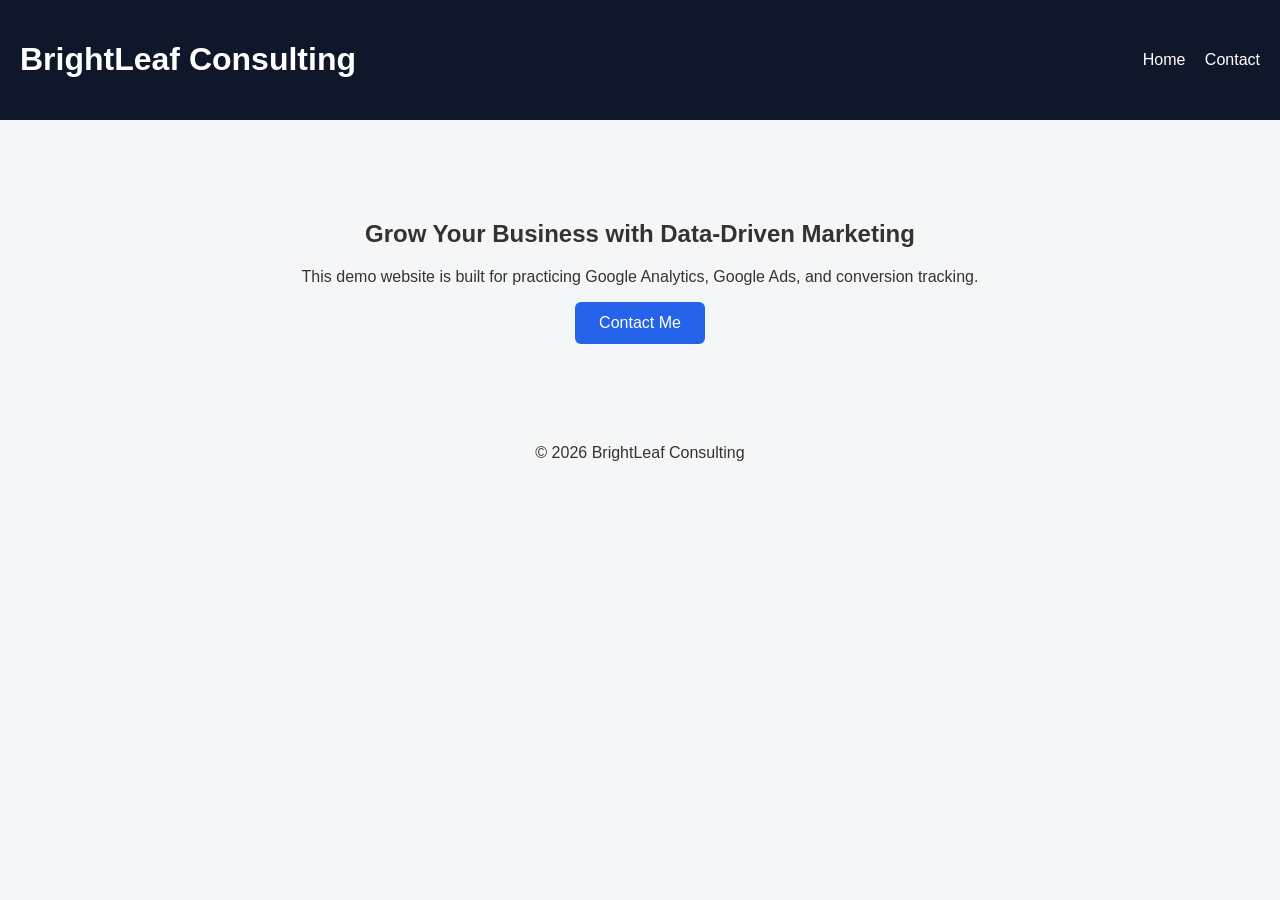
<file: index.html>
<!DOCTYPE html>
<html lang="en">
<head>
<meta charset="UTF-8">
<meta name="viewport" content="width=device-width, initial-scale=1.0">
<title>BrightLeaf Consulting</title>
<link rel="stylesheet" href="style.css">

<!-- Google tag (gtag.js) -->
<script async src="https://www.googletagmanager.com/gtag/js?id=G-KZX4V4LMFB"></script>
<script>
  window.dataLayer = window.dataLayer || [];
  function gtag(){dataLayer.push(arguments);}
  gtag('js', new Date());

  gtag('config', 'G-KZX4V4LMFB');
</script>

</head>
<body>
<header>
<h1>BrightLeaf Consulting</h1>
<nav>
<a href="index.html">Home</a>
<a href="contact.html">Contact</a>
</nav>
</header>

<section class="hero">
<h2>Grow Your Business with Data-Driven Marketing</h2>
<p>This demo website is built for practicing Google Analytics, Google Ads, and conversion tracking.</p>
<a class="btn" href="contact.html">Contact Me</a>
</section>

<footer>© 2026 BrightLeaf Consulting</footer>
</body>
</html>
</file>
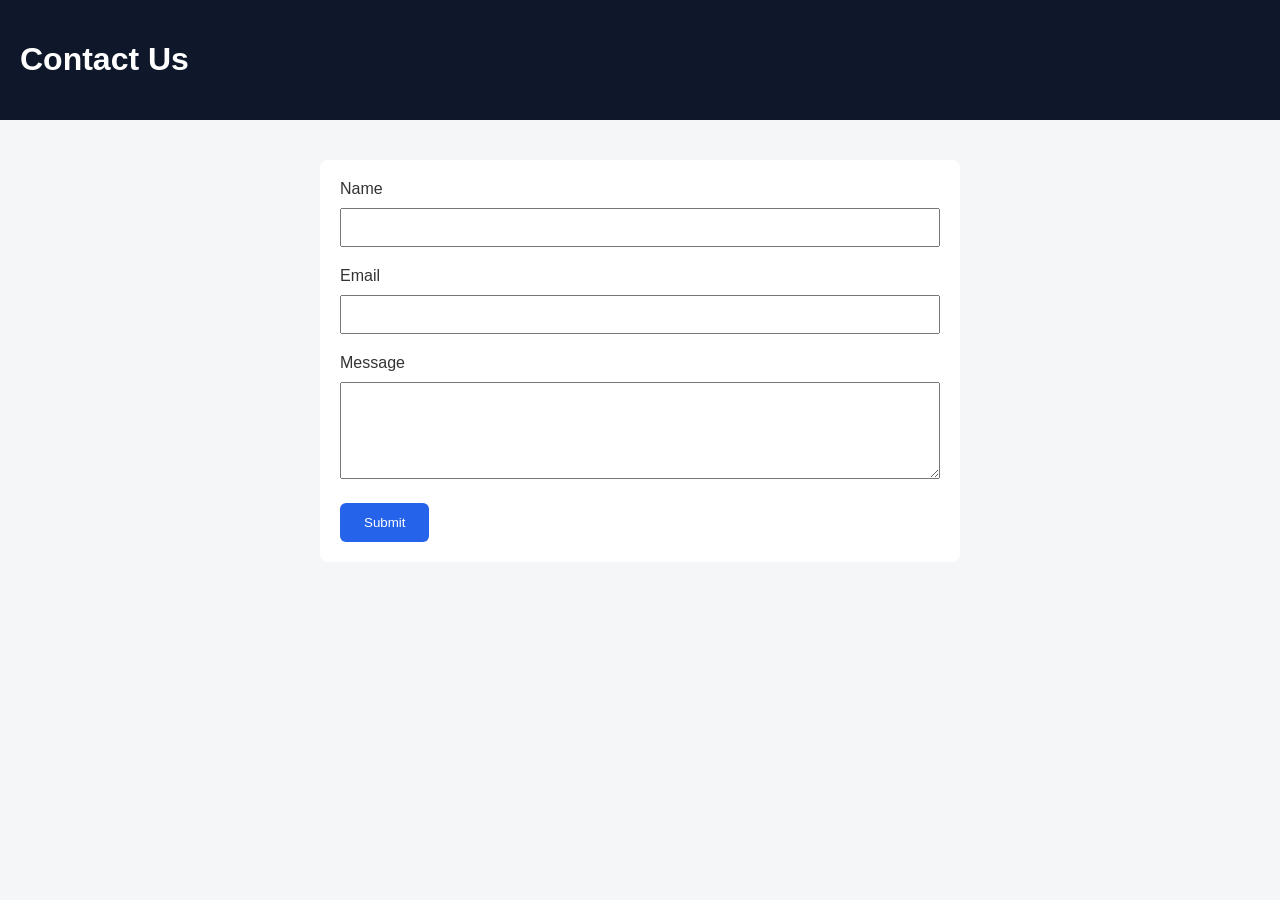
<file: contact.html>
<!DOCTYPE html>
<html lang="en">
<head>
<meta charset="UTF-8">
<meta name="viewport" content="width=device-width, initial-scale=1.0">
<title>Contact</title>
<link rel="stylesheet" href="style.css">

<!-- Google tag (gtag.js) -->
<script async src="https://www.googletagmanager.com/gtag/js?id=G-KZX4V4LMFB"></script>
<script>
  window.dataLayer = window.dataLayer || [];
  function gtag(){dataLayer.push(arguments);}
  gtag('js', new Date());

  gtag('config', 'G-KZX4V4LMFB');
</script>
  
</head>
<body>
<header>
<h1>Contact Us</h1>
</header>

<div class="container">
<form action="thankyou.html">
<label>Name</label>
<input type="text" required>

<label>Email</label>
<input type="email" required>

<label>Message</label>
<textarea rows="5"></textarea>

<button type="submit">Submit</button>
</form>
</div>

</body>
</html>
</file>
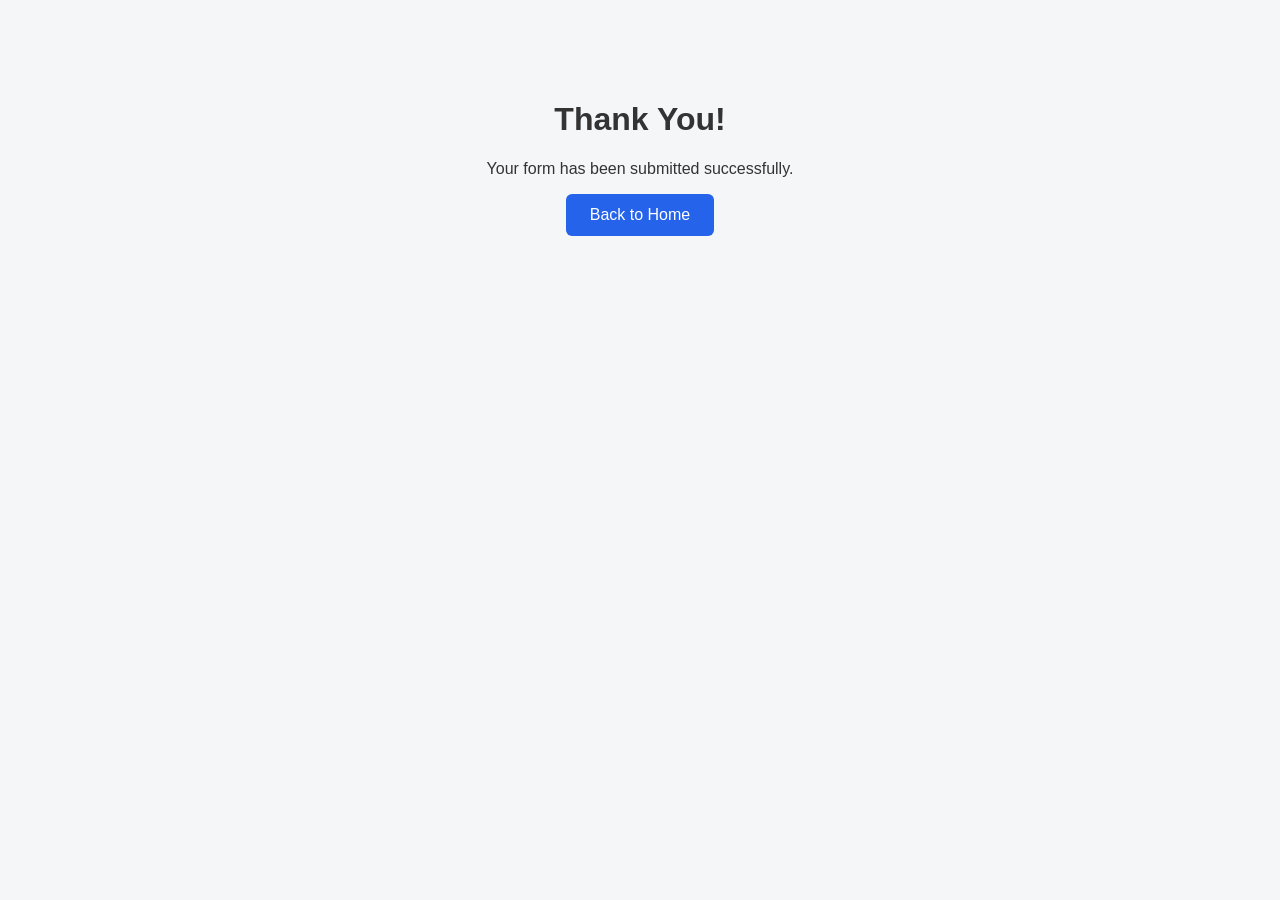
<file: thankyou.html>
<!DOCTYPE html>
<html lang="en">
<head>
<meta charset="UTF-8">
<meta name="viewport" content="width=device-width, initial-scale=1.0">
<title>Thank You</title>
<link rel="stylesheet" href="style.css">

<!-- Google tag (gtag.js) -->
<script async src="https://www.googletagmanager.com/gtag/js?id=G-KZX4V4LMFB"></script>
<script>
  window.dataLayer = window.dataLayer || [];
  function gtag(){dataLayer.push(arguments);}
  gtag('js', new Date());

  gtag('config', 'G-KZX4V4LMFB');
</script>
</head>
<body>
<div class="hero">
<h1>Thank You!</h1>
<p>Your form has been submitted successfully.</p>
<a class="btn" href="index.html">Back to Home</a>
</div>
</body>
</html>
</file>
<file: style.css>
body{
font-family:Arial,sans-serif;
margin:0;
background:#f4f6f8;
color:#333;
}
header{
background:#0f172a;
color:white;
padding:20px;
display:flex;
justify-content:space-between;
align-items:center;
}
nav a{
color:white;
margin-left:15px;
text-decoration:none;
}
.hero{
text-align:center;
padding:80px 20px;
}
.btn,button{
background:#2563eb;
color:white;
padding:12px 24px;
border:none;
border-radius:6px;
text-decoration:none;
cursor:pointer;
display:inline-block;
}
.container{
max-width:600px;
margin:40px auto;
padding:20px;
background:white;
border-radius:8px;
}
input,textarea{
width:100%;
padding:10px;
margin:10px 0 20px;
box-sizing:border-box;
}
footer{
text-align:center;
padding:20px;
}
</file>
